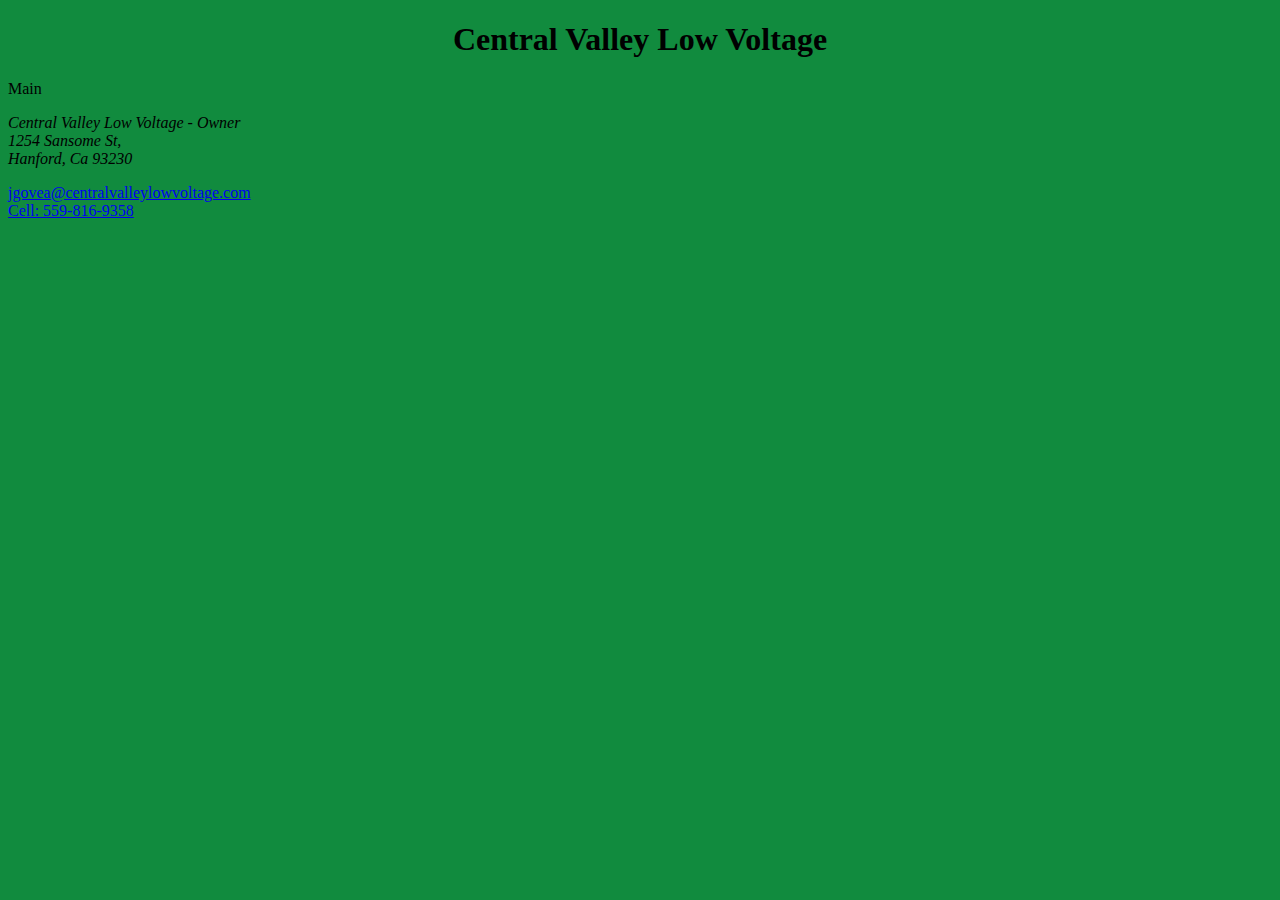
<file: index.html>
<!DOCTYPE html>
<html lang="en">
<head>
    <meta charset="UTF-8">
    <meta name="viewport" content="width=device-width, initial-scale=1.0">
    <title>Centural Valley Low Voltage</title>
    <link rel="stylesheet" href="styles.css">
</head>
<body>
    <!-- <h1>Central Valley Low Voltage</h1>
    <img src="Images/cvlv_logo.jpg" alt="Central Valley Low Voltage Logo"> -->

    <div id="wrapper">
        <Header>
            <h1>Central Valley Low Voltage</h1>
        </Header>
        <main>Main</main>
        <footer>
            <address>
<p>
            Central Valley Low Voltage - Owner <br>
            1254 Sansome St, <br>
            Hanford, Ca 93230 
</p>
            </address>
            <a href="mailto:jgovea@centralvalleylowvoltage.com">jgovea@centralvalleylowvoltage.com</a> <br>
            <a href="tel:+1559-816-9358">Cell: 559-816-9358</a>
        </footer>
    </div>
</body>
</html>
</file>
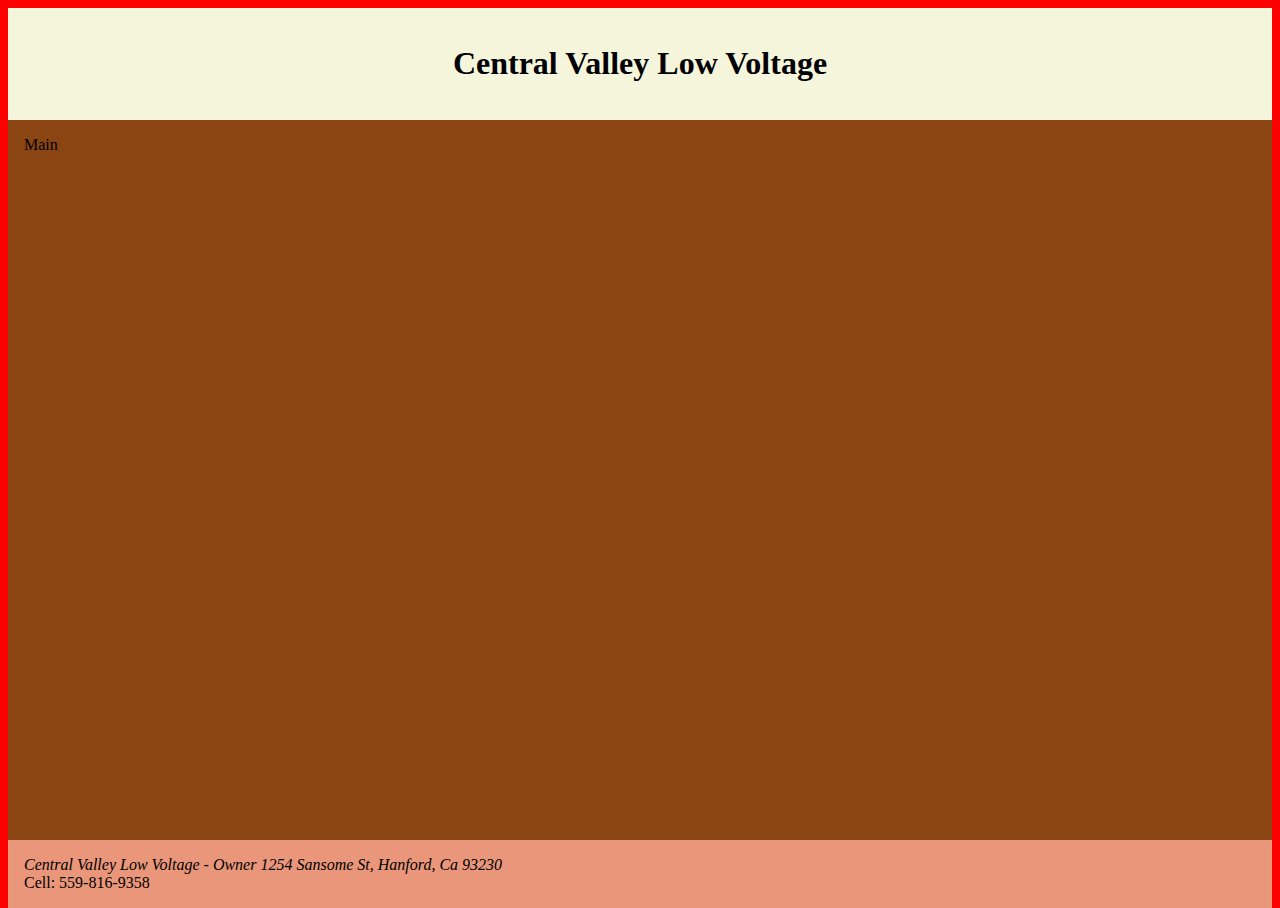
<file: Images/Centural Valley Low Voltage.html>
<!DOCTYPE html>
<!-- saved from url=(0032)http://127.0.0.1:5500/index.html -->
<html lang="en"><head><meta http-equiv="Content-Type" content="text/html; charset=UTF-8"><style>body {transition: opacity ease-in 0.2s; } 
body[unresolved] {opacity: 0; display: block; overflow: hidden; position: relative; } 
</style>
    
    <meta name="viewport" content="width=device-width, initial-scale=1.0">
    <title>Centural Valley Low Voltage</title>
    <link rel="stylesheet" href="./Centural Valley Low Voltage_files/styles.css">
<link rel="stylesheet" href="chrome-extension://iheobagjkfklnlikgihanlhcddjoihkg/fonts/Metropolis.css"></head>
<body data-new-gr-c-s-check-loaded="14.1270.0" data-gr-ext-installed="">
    <!-- <h1>Central Valley Low Voltage</h1>
    <img src="Images/cvlv_logo.jpg" alt="Central Valley Low Voltage Logo"> -->

    <div id="wrapper">
        <header>
            <h1>Central Valley Low Voltage</h1>
        </header>
        <main>Main</main>
        <footer>
            <address>
        Central Valley Low Voltage - Owner
        1254 Sansome St,
        Hanford, Ca 93230
            </address>
            Cell: 559-816-9358
        </footer>
    </div>
<!-- Code injected by live-server -->
<script>
	// <![CDATA[  <-- For SVG support
	if ('WebSocket' in window) {
		(function () {
			function refreshCSS() {
				var sheets = [].slice.call(document.getElementsByTagName("link"));
				var head = document.getElementsByTagName("head")[0];
				for (var i = 0; i < sheets.length; ++i) {
					var elem = sheets[i];
					var parent = elem.parentElement || head;
					parent.removeChild(elem);
					var rel = elem.rel;
					if (elem.href && typeof rel != "string" || rel.length == 0 || rel.toLowerCase() == "stylesheet") {
						var url = elem.href.replace(/(&|\?)_cacheOverride=\d+/, '');
						elem.href = url + (url.indexOf('?') >= 0 ? '&' : '?') + '_cacheOverride=' + (new Date().valueOf());
					}
					parent.appendChild(elem);
				}
			}
			var protocol = window.location.protocol === 'http:' ? 'ws://' : 'wss://';
			var address = protocol + window.location.host + window.location.pathname + '/ws';
			var socket = new WebSocket(address);
			socket.onmessage = function (msg) {
				if (msg.data == 'reload') window.location.reload();
				else if (msg.data == 'refreshcss') refreshCSS();
			};
			if (sessionStorage && !sessionStorage.getItem('IsThisFirstTime_Log_From_LiveServer')) {
				console.log('Live reload enabled.');
				sessionStorage.setItem('IsThisFirstTime_Log_From_LiveServer', true);
			}
		})();
	}
	else {
		console.error('Upgrade your browser. This Browser is NOT supported WebSocket for Live-Reloading.');
	}
	// ]]>
</script>

</body><grammarly-desktop-integration data-grammarly-shadow-root="true"><template shadowrootmode="open"><style>
      div.grammarly-desktop-integration {
        position: absolute;
        width: 1px;
        height: 1px;
        padding: 0;
        margin: -1px;
        overflow: hidden;
        clip: rect(0, 0, 0, 0);
        white-space: nowrap;
        border: 0;
        -moz-user-select: none;
        -webkit-user-select: none;
        -ms-user-select:none;
        user-select:none;
      }

      div.grammarly-desktop-integration:before {
        content: attr(data-content);
      }
    </style><div aria-label="grammarly-integration" role="group" tabindex="-1" class="grammarly-desktop-integration" data-content="{&quot;mode&quot;:&quot;full&quot;,&quot;isActive&quot;:true,&quot;isUserDisabled&quot;:false}"></div></template></grammarly-desktop-integration></html>
</file>
<file: styles.css>
body{background-color: rgb(17, 139, 62);}
h1{text-align: center;}
img{
    display: block;
    margin: auto;
}
</file>
<file: Images/Centural Valley Low Voltage_files/styles.css>
html{
background-color: red;
height: 100%;
}

    body{background-color: rgb(57, 89, 202);
    height: 90%;
}
h1{text-align: center;}
img{
    display: block;
    margin: auto;
}
#wrapper{
    background-color: lightcoral;
    display: flex;
    flex-direction: column;
    height: 100vh;
}
header{background-color: beige;
padding: 1rem;
}
main{background-color: saddlebrown;
padding: 1rem;
flex: 1;}


footer{background-color: darksalmon;
padding: 1rem;
}
</file>
